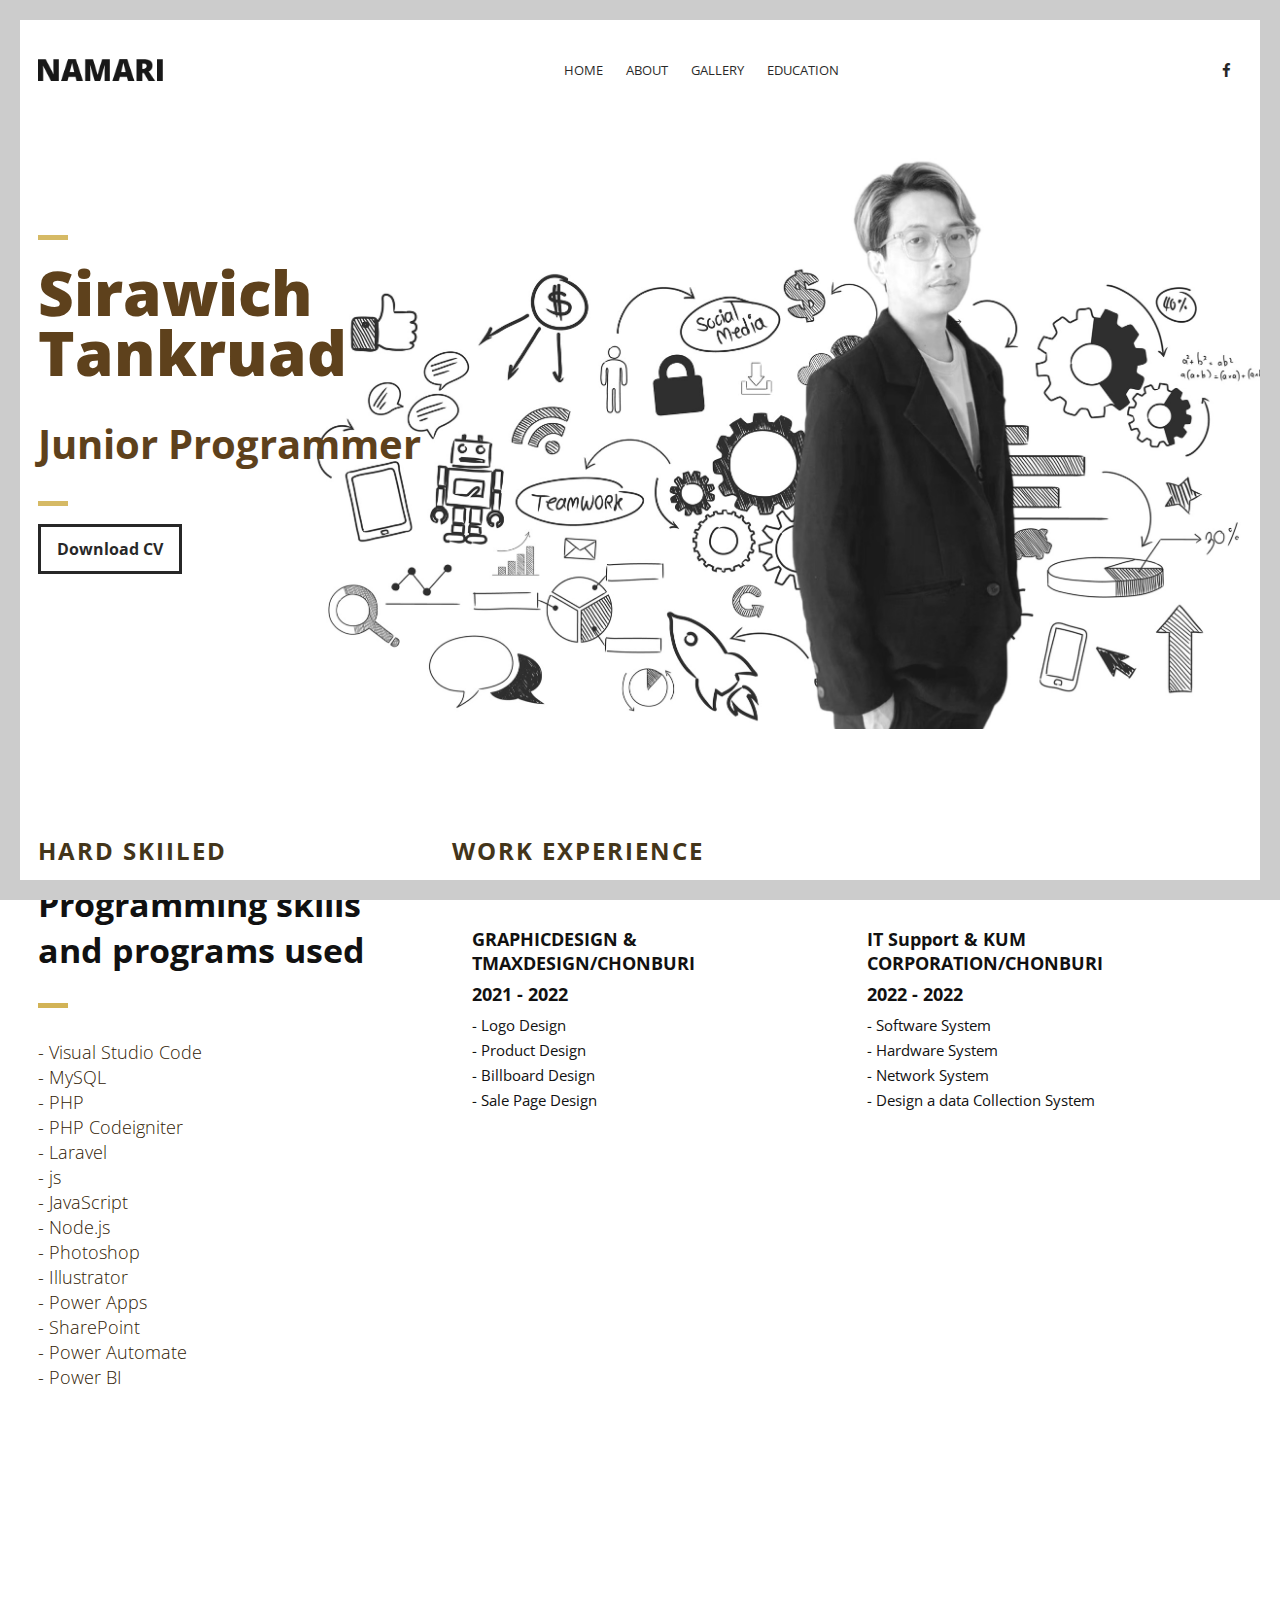
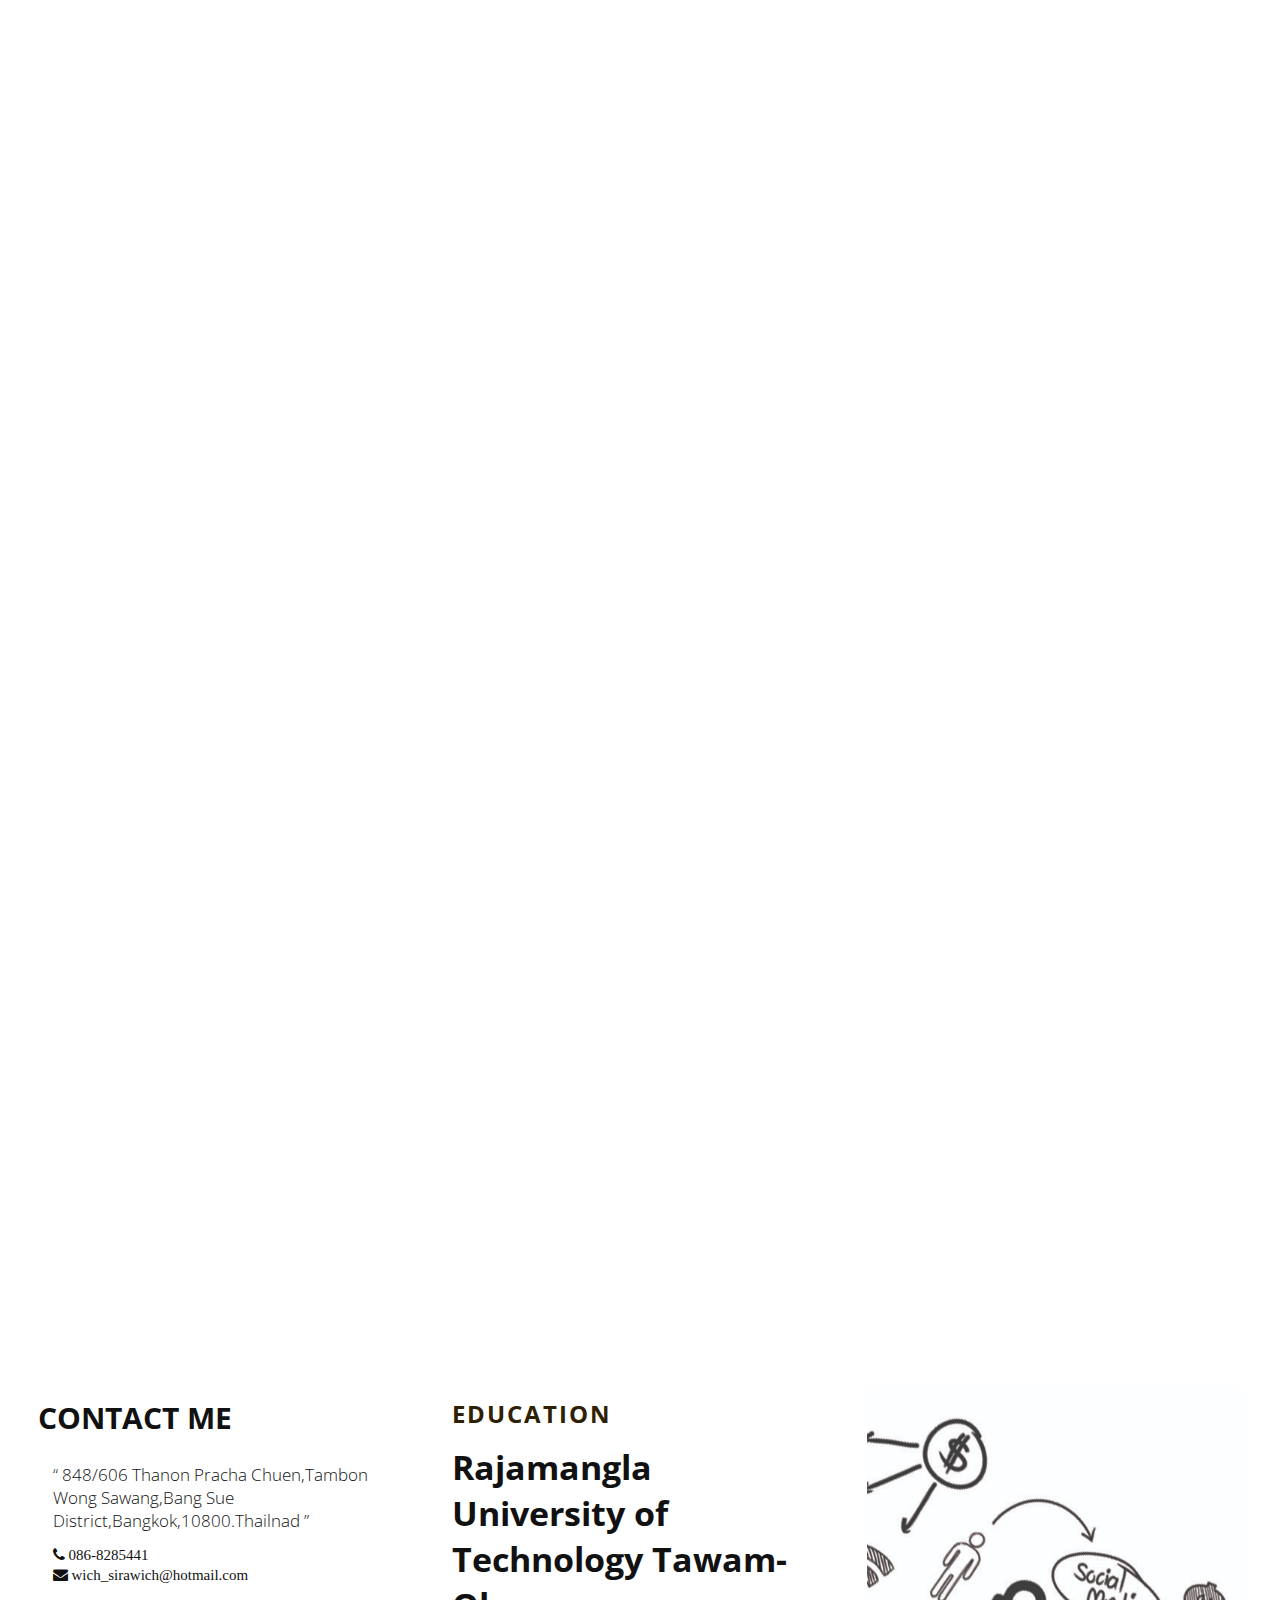
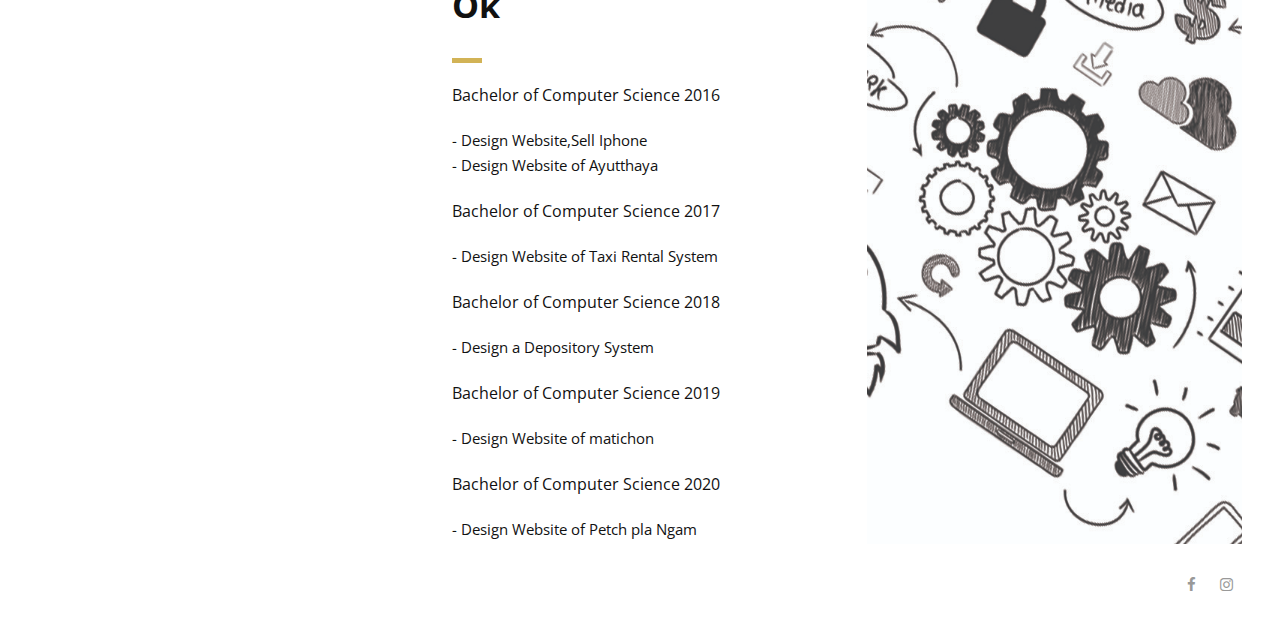
<file: index.html>
<!DOCTYPE html>
<html>

<head lang="en">
    <meta charset="UTF-8">

    <!--Page Title-->
    <title>Profile</title>

    <!--Meta Keywords and Description-->
    <meta name="keywords" content="">
    <meta name="description" content="">
    <meta name="viewport" content="width=device-width, initial-scale=1.0, user-scalable=no" />

    <!--Favicon-->
    <link rel="shortcut icon" href="images/favicon.ico" title="Favicon" />

    <!-- Main CSS Files -->
    <link rel="stylesheet" href="css/style.css">

    <!-- Namari Color CSS -->
    <link rel="stylesheet" href="css/namari-color.css">

    <!--Icon Fonts - Font Awesome Icons-->
    <link rel="stylesheet" href="css/font-awesome.min.css">

    <!-- Animate CSS-->
    <link href="css/animate.css" rel="stylesheet" type="text/css">

    <!--Google Webfonts-->
    <link href='https://fonts.googleapis.com/css?family=Open+Sans:400,300,600,700,800' rel='stylesheet' type='text/css'>
</head>

<body>

    <!-- Preloader -->
    <div id="preloader">
        <div id="status" class="la-ball-triangle-path">
            <div></div>
            <div></div>
            <div></div>
        </div>
    </div>
    <!--End of Preloader-->

    <div class="page-border" data-wow-duration="0.7s" data-wow-delay="0.2s">
        <div class="top-border wow fadeInDown animated" style="visibility: visible; animation-name: fadeInDown;"></div>
        <div class="right-border wow fadeInRight animated" style="visibility: visible; animation-name: fadeInRight;">
        </div>
        <div class="bottom-border wow fadeInUp animated" style="visibility: visible; animation-name: fadeInUp;"></div>
        <div class="left-border wow fadeInLeft animated" style="visibility: visible; animation-name: fadeInLeft;"></div>
    </div>

    <div id="wrapper">

        <header id="banner" class="scrollto clearfix" data-enllax-ratio=".5">
            <div id="header" class="nav-collapse">
                <div class="row clearfix">
                    <div class="col-1">

                        <!--Logo-->
                        <div id="logo">

                            <!--Logo that is shown on the banner-->
                            <img src="images/logo.png" id="banner-logo" alt="Landing Page" />
                            <!--End of Banner Logo-->

                            <!--The Logo that is shown on the sticky Navigation Bar-->
                            <img src="images/logo-2.png" id="navigation-logo" alt="Landing Page" />
                            <!--End of Navigation Logo-->

                        </div>
                        <!--End of Logo-->

                        <aside>

                            <!--Social Icons in Header-->
                            <ul class="social-icons">
                                <li>
                                    <a target="_blank" title="Facebook" href="https://www.facebook.com/wich.sirawich">
                                        <i class="fa fa-facebook fa-1x"></i><span>Facebook</span>
                                    </a>
                                </li>
                            </ul>
                            <!--End of Social Icons in Header-->

                        </aside>

                        <!--Main Navigation-->
                        <nav id="nav-main">
                            <ul>
                                <li>
                                    <a href="#banner">Home</a>
                                </li>
                                <li>
                                    <a href="#about">About</a>
                                </li>
                                <li>
                                    <a href="#gallery">Gallery</a>
                                </li>
                                <li>
                                    <a href="#services">EDUCATION</a>
                                </li>
                            </ul>
                        </nav>
                        <!--End of Main Navigation-->

                        <div id="nav-trigger"><span></span></div>
                        <nav id="nav-mobile"></nav>

                    </div>
                </div>
            </div><!--End of Header-->

            <!--Banner Content-->
            <div id="banner-content" class="row clearfix">

                <div class="col-38">

                    <div class="section-heading">
                        <h1>Sirawich Tankruad
                        </h1>
                        <h2 style="width: 500px; height: 72px;">Junior Programmer</h2>

                        <!-- <h2>Namari is a free landing page template you can use for your projects. It is free to use for your
                        personal and commercial projects, enjoy!</h2> -->
                    </div>

                    <!--Call to Action-->
                    <a href="/images/PDF/SirawichTankruad_CV.pdf" target="_blank" class="button">Download CV</a>
                    <!--End Call to Action-->

                </div>

            </div><!--End of Row-->
        </header>

        <!--Main Content Area-->
        <main id="content">

            <!--Introduction-->
            <section id="about" class="introduction scrollto">

                <div class="row clearfix">

                    <div class="col-3">
                        <div class="section-heading">
                            <h3>HARD SKIILED</h3>
                            <h2 class="section-title">Programming skills and programs used</h2>
                            <p class="section-subtitle">
                                - Visual Studio Code <br>
                                - MySQL <br>
                                - PHP <br>
                                - PHP Codeigniter <br>
                                - Laravel <br>
                                - js <br>
                                - JavaScript <br>
                                - Node.js <br>
                                - Photoshop <br>
                                - Illustrator <br>
                                - Power Apps <br>
                                - SharePoint <br>
                                - Power Automate <br>
                                - Power BI
                            </p>

                        </div>

                    </div>

                    <div class="col-2-3">
                        <div class="section-heading">
                            <h3>WORK EXPERIENCE</h3>
                        </div>
                        <!--Icon Block-->
                        <div class="col-2 icon-block icon-top wow fadeInUp" data-wow-delay="0.1s">
                            <!--Icon Block Description-->
                            <div class="icon-block-description">
                                <h4>GRAPHICDESIGN &amp; TMAXDESIGN/CHONBURI</h4>
                                <h4>2021 - 2022</h4>
                                <p>
                                    - Logo Design<br>
                                    - Product Design<br>
                                    - Billboard Design<br>
                                    - Sale Page Design<br>
                                </p>
                            </div>
                        </div>
                        <!--End of Icon Block-->

                        <!--Icon Block-->
                        <div class="col-2 icon-block icon-top wow fadeInUp" data-wow-delay="0.3s">
                            <!--Icon Block Description-->
                            <div class="icon-block-description">
                                <h4>IT Support &amp; KUM CORPORATION/CHONBURI </h4>
                                <h4>2022 - 2022</h4>
                                <p>
                                    - Software System<br>
                                    - Hardware System<br>
                                    - Network System<br>
                                    - Design a data Collection System
                                </p>
                            </div>
                        </div>
                        <!--End of Icon Block-->

                        <!--Icon Block-->
                        <div class="col-2 icon-block icon-top wow fadeInUp" data-wow-delay="0.5s">
                            <!--Icon Block Description-->
                            <div class="icon-block-description">
                                <h4>PROGRAMMER PHP &amp; OMC ONLINE MARKETING/NONTHABURI</h4>
                                <h4>2023 - 2023</h4>
                                <p>
                                    - Run According to Support Test<br>
                                    - Data Logging Function<br>
                                    - Make a Report Page,Show Data<br>
                                    - Insertion in SQL Database<br>
                                    - Updating the SQL Database<br>
                                </p>
                            </div>
                        </div>
                        <!--End of Icon Block-->

                        <!--Icon Block-->
                        <div class="col-2 icon-block icon-top wow fadeInUp" data-wow-delay="0.5s">
                            <!--Icon Block Description-->
                            <div class="icon-block-description">
                                <h4>JUNIOR PROGRAMMER Laravel &amp; VBEYOND DEVELOPMENT/BANKOK SATHORN </h4>
                                <h4>2023 - 2025</h4>
                                <p>
                                    - Update old Project Hr System<br>
                                    - Update old Project SlockProject<br>
                                    - New Project IT Help Desk,Power Apps<br>
                                    - New Project BD SmartWorkflows,PowerApps<br>
                                    - Insertion in SQL Database Server<br>
                                    - Updating the SQL Database
                                </p>
                            </div>
                        </div>
                        <!--End of Icon Block-->

                    </div>

                </div>


            </section>
            <!--End of Introduction-->


            <!--Gallery-->
            <aside id="gallery" class="row text-center scrollto clearfix" data-featherlight-gallery
                data-featherlight-filter="a">

                <a href="images/gallery-images/1.jpg" data-featherlight="image" class="col-3 wow fadeIn"
                    data-wow-delay="0.1s"><img src="images/gallery-images/1.jpg" alt="Landing Page" /></a>
                <a href="images/gallery-images/2.jpg" data-featherlight="image" class="col-3 wow fadeIn"
                    data-wow-delay="0.3s"><img src="images/gallery-images/2.jpg" alt="Landing Page" /></a>
                <a href="images/gallery-images/3.jpg" data-featherlight="image" class="col-3 wow fadeIn"
                    data-wow-delay="0.3s"><img src="images/gallery-images/3.jpg" alt="Landing Page" /></a>
                <a href="images/gallery-images/4.jpg" data-featherlight="image" class="col-3 wow fadeIn"
                    data-wow-delay="0.3s"><img src="images/gallery-images/4.jpg" alt="Landing Page" /></a>
                <a href="images/gallery-images/5.jpg" data-featherlight="image" class="col-3 wow fadeIn"
                    data-wow-delay="0.3s"><img src="images/gallery-images/5.jpg" alt="Landing Page" /></a>
                <a href="images/gallery-images/6.jpg" data-featherlight="image" class="col-3 wow fadeIn"
                    data-wow-delay="0.3s"><img src="images/gallery-images/6.jpg" alt="Landing Page" /></a>
                <a href="images/gallery-images/7.jpg" data-featherlight="image" class="col-3 wow fadeIn"
                    data-wow-delay="0.7s"><img src="images/gallery-images/7.jpg" alt="Landing Page" /></a>
                <a href="images/gallery-images/8.jpg" data-featherlight="image" class="col-3 wow fadeIn"
                    data-wow-delay="0.7s"><img src="images/gallery-images/8.jpg" alt="Landing Page" /></a>
                <a href="images/gallery-images/9.jpg" data-featherlight="image" class="col-3 wow fadeIn"
                    data-wow-delay="0.7s"><img src="images/gallery-images/9.jpg" alt="Landing Page" /></a>
                <a href="images/gallery-images/10.jpg" data-featherlight="image" class="col-3 wow fadeIn"
                    data-wow-delay="0.7s"><img src="images/gallery-images/10.jpg" alt="Landing Page" /></a>
                <a href="images/gallery-images/11.jpg" data-featherlight="image" class="col-3 wow fadeIn"
                    data-wow-delay="0.7s"><img src="images/gallery-images/11.jpg" alt="Landing Page" /></a>
                <a href="images/gallery-images/12.jpg" data-featherlight="image" class="col-3 wow fadeIn"
                    data-wow-delay="0.7s"><img src="images/gallery-images/12.jpg" alt="Landing Page" /></a>
                    <a href="images/gallery-images/13.jpg" data-featherlight="image" class="col-3 wow fadeIn"
                    data-wow-delay="0.7s"><img src="images/gallery-images/13.jpg" alt="Landing Page" /></a>
                    <a href="images/gallery-images/14.jpg" data-featherlight="image" class="col-3 wow fadeIn"
                    data-wow-delay="0.7s"><img src="images/gallery-images/14.jpg" alt="Landing Page" /></a>
                    <a href="images/gallery-images/15.jpg" data-featherlight="image" class="col-3 wow fadeIn"
                    data-wow-delay="0.7s"><img src="images/gallery-images/15.jpg" alt="Landing Page" /></a>    
            </aside>
            <!--End of Gallery-->


            <!--Content Section-->
            <div id="services" class="scrollto clearfix">

                <div class="row no-padding-bottom clearfix">
                    <!--Content Left Side-->
                    <div class="col-3">
                        <h3>CONTACT ME</h3>
                        <!--User Testimonial-->
                        <blockquote class="testimonial">
                            <q>
                                848/606 Thanon Pracha Chuen,Tambon Wong Sawang,Bang Sue District,Bangkok,10800.Thailnad
                            </q>
                            <footer>
                                <i class="fa fa-phone"> 086-8285441</i><br>
                                <i class="fa fa-envelope"> wich_sirawich@hotmail.com</i>
                            </footer>
                        </blockquote>
                        <!-- End of Testimonial-->

                    </div>
                    <!--End Content Left Side-->

                    <!--Content of the Right Side-->
                    <div class="col-3">
                        <div class="section-heading">
                            <h3>EDUCATION</h3>
                            <h2 class="section-title">Rajamangla University of Technology Tawam-Ok</h2>
                        </div>
                        <h5>Bachelor of Computer Science 2016</h5>
                        <p>
                            - Design Website,Sell Iphone<br>
                            - Design Website of Ayutthaya<br>
                        </p>
                        <h5>Bachelor of Computer Science 2017</h5>
                        <p>
                            - Design Website of Taxi Rental System<br>
                        </p>
                        <h5>Bachelor of Computer Science 2018</h5>
                        <p>
                            - Design a Depository System<br>
                        </p>
                        <h5>Bachelor of Computer Science 2019</h5>
                        <p>
                            - Design Website of matichon<br>
                        </p>
                        <h5>Bachelor of Computer Science 2020</h5>
                        <p>
                            - Design Website of Petch pla Ngam<br>
                        </p>
                    </div>
                    <!--End Content Right Side-->
                    <div class="col-3">
                        <img src="/images/dancer1.jpg" alt="Dancer" />
                    </div>
                </div>
            </div>
            <!--End of Content Section-->
        </main>
        <!--End Main Content Area-->


        <!--Footer-->
        <footer id="landing-footer" class="clearfix">
            <div class="row clearfix">

                <p id="copyright" class="col-2"><a href="#"></a>
                </p>
                <!--Social Icons in Footer-->
                <ul class="col-2 social-icons">
                    <li>
                        <a target="_blank" title="Facebook" href="https://www.facebook.com/username">
                            <i class="fa fa-facebook fa-1x"></i><span>Facebook</span>
                        </a>
                    </li>
                    <li>
                        <a target="_blank" title="Instagram" href="http://www.instagram.com/username">
                            <i class="fa fa-instagram fa-1x"></i><span>Instagram</span>
                        </a>
                    </li>
                </ul>
                <!--End of Social Icons in Footer-->
            </div>
        </footer>
        <!--End of Footer-->

    </div>

    <!-- Include JavaScript resources -->
    <script src="js/jquery.1.8.3.min.js"></script>
    <script src="js/wow.min.js"></script>
    <script src="js/featherlight.min.js"></script>
    <script src="js/featherlight.gallery.min.js"></script>
    <script src="js/jquery.enllax.min.js"></script>
    <script src="js/jquery.scrollUp.min.js"></script>
    <script src="js/jquery.easing.min.js"></script>
    <script src="js/jquery.stickyNavbar.min.js"></script>
    <script src="js/jquery.waypoints.min.js"></script>
    <script src="js/images-loaded.min.js"></script>
    <script src="js/lightbox.min.js"></script>
    <script src="js/site.js"></script>

</body>

</html>
</file>
<file: css/namari-color.css>
/* Namari Landing Page Dynamic Style Index

1. Website Default Styling
2. Navigation
3. Primary and Secondary Colors
4. Banner
5. Typography
6. Buttons
7. Footer


/*------------------------------------------------------------------------------------------*/
/* 1. Website Default Styling */
/*------------------------------------------------------------------------------------------*/


body {
    background:#fff;
}


/* Default Link Color */

a, .la-ball-triangle-path {
    color:#d2b356;
}

a:hover, #header.nav-solid nav a:hover {
    color:#d2b356;
}

/* Default Icon Color */

.icon i {
    color:#d2b356;
}

/* Border Color */

#banner .section-heading:before, .testimonial.classic footer:before {
    background: #d2b356;
}

.pricing-block-content:hover {
    border-color:#d2b356;
}


/*------------------------------------------------------------------------------------------*/
/* 2. Navigation */
/*------------------------------------------------------------------------------------------*/


/* Transparent Navigation Color on a Banner */

#header nav a, #header i {
    color:#111;
}


/* Navigation Colors when the Navigation is sticky and solid */ 

#header.nav-solid, #header.nav-solid a, #header.nav-solid i, #nav-mobile ul li a {
    color:#333;
}


/* Navigation Active State */

#header.nav-solid .active {
    color: #d2b356;
    border-color: #d2b356;
}    



/*------------------------------------------------------------------------------------------*/
/* 3. Primary and Secondary Colors */
/*------------------------------------------------------------------------------------------*/


/* Primary Background and Text Colors */

.primary-color, .featured .pricing {
    background-color:#d2b356;
}

.primary-color, .primary-color .section-title, .primary-color .section-subtitle, .featured .pricing, .featured .pricing p {
    color:#fff;    
}

.section-heading h2:after {
    background:#d2b356;
    content:"";
    display:block;
    width:30px;
    height:5px;
    margin-top:30px;
}

.text-center .section-heading h2:after {
    margin:30px auto 25px auto;
}

/* Primary Icon Colors */

.primary-color .icon i, .primary-color i {
    color:#fff;
}


/* Secondary Background and Text Colors */

.secondary-color {
    background-color:#f5f5f5;
}


/*------------------------------------------------------------------------------------------*/
/* 4. Banner */
/*------------------------------------------------------------------------------------------*/


/* Banner Background and Text Colors */

#banner {
    background: url("../images/banner-images/banner-image-1.jpg") no-repeat center top;
    background-size:cover;
}


/*------------------------------------------------------------------------------------------*/
/* 5. Typography */
/*------------------------------------------------------------------------------------------*/


body {
    font-family: 'Open Sans', sans-serif, Arial, Helvetica;
    font-size:15px;
    font-weight:normal;
    color:#111;
}

/* Logo, if you are using Fonts as Logo and not image

#logo h1 {
    font-family:;
    font-size:; 
    font-weight:;
    color:;
}

#logo h2 {
    font-family:;
    font-size:; 
    font-weight:;
    color:;
}

*/


/* Banner Typography */

#banner h1 {
    font-family: 'Open Sans', sans-serif, Arial, Helvetica;
    font-size:62px;
    line-height:60px;
    font-weight:800;
    color:#4e2e05;
}

#banner h2 {
    font-family: 'Open Sans', sans-serif, Arial, Helvetica;
    font-size:40px;
    font-weight:700;
    color:#4e2e05;
}


/* Section Title and Subtitle */

.section-title {
    font-family: 'Open Sans', sans-serif, Arial, Helvetica;
    font-size: 34px; 
    font-weight:700;
    color:#111;
}

.section-subtitle {
    font-family: 'Open Sans', sans-serif, Arial, Helvetica;
    font-size: 18px;
    font-weight:300;
    color:#302003;
}

/* Testimonial */

.testimonial q {
    font-family: 'Open Sans', sans-serif, Arial, Helvetica;
    font-size: 17px; 
    font-weight:300;
}

.testimonial.classic q, .testimonial.classic footer {
    color:#111;
}


/* Standard Headings h1-h6 */

h1 {
    font-family: 'Open Sans', sans-serif, Arial, Helvetica;
    font-size: 40px; 
    font-weight:300;
    color:#111;
}

h2 {
    font-family: 'Open Sans', sans-serif, Arial, Helvetica;
    font-size: 34px; 
    font-weight:300;
    color:#111;
}

h3 {
    font-family: 'Open Sans', sans-serif, Arial, Helvetica;
    font-size: 30px; 
    font-weight:700;
    color:#111;
}

h4 {
    font-family: 'Open Sans', sans-serif, Arial, Helvetica;
    font-size: 18px; 
    font-weight:400;
    color:#111;
}

h5 {
    font-family: 'Open Sans', sans-serif, Arial, Helvetica;
    font-size: 16px; 
    font-weight:400;
    color:#111;
}

h6 {
    font-family: 'Open Sans', sans-serif, Arial, Helvetica;
    font-size: 14px; 
    font-weight:400;
    color:#111;
}


/*------------------------------------------------------------------------------------------*/
/* 6. Buttons */
/*------------------------------------------------------------------------------------------*/

/* ----------Default Buttons---------- */


/* Button Text */

.button, input[type="submit"]  {
    font-family: 'Open Sans', sans-serif, Arial, Helvetica;
    font-size:14px;
    font-weight:bold;
    color:#111;
}


/* Button Color */

.button, input[type="submit"] {
    border-color:#111;
}


/* Button Hover Color */

.button:hover,  input[type="submit"]:hover {
    border-color:#d2b356;
    color:#d2b356;
}


/* ----------Banner Buttons---------- */


/* Button Text */

#banner .button {
    font-family: 'Open Sans', sans-serif, Arial, Helvetica;
    font-size:16px;
    color:#111;
}


/* Button Color */

#banner .button {
    border-color:#111;
}


/* Button Hover Color */

#banner .button:hover {
    color:#d2b356;
    border-color:#d2b356;
}


/*------------------------------------------------------------------------------------------*/
/* 7. Footer */
/*------------------------------------------------------------------------------------------*/

#landing-footer, #landing-footer p, #landing-footer a {
    font-family: 'Open Sans', sans-serif, Arial, Helvetica;
    font-size:12px;
    font-weight:normal;
    color:#999;
}

/* Footer Icon Color */

#landing-footer i {
    color:#999;
}
</file>
<file: css/style.css>
/* Namari Landing Page v.1.1.0 Style Index - a free landing page by shapingrain.com

1. Default and Reset styles
- 1.1 Input Elements
2. Global elements
- 2.1 Header
- 2.2 Logo
- 2.3 Buttons
- 2.4 Navigation
- 2.5 Social Elements
- 2.6 Images
3. Fonts and Headings
4. Banner
- 4.1 SignUp Form
5. Content Elements
- 5.1 Icons
- 5.2 Parallax Elements
- 5.3 Divider
6. Landing Page Sections
- 6.1 Features
- 6.2 Testimonials
- 6.3 Gallery
- 6.4 Video
- 6.5 Clients
- 6.6 Pricing Table
7. Footer


/*------------------------------------------------------------------------------------------*/
/* 1. Defaults & Reset of specific styles across browsers */
/*------------------------------------------------------------------------------------------*/

*, *:before, *:after {
    -webkit-box-sizing: border-box;
    -moz-box-sizing: border-box;
    box-sizing: border-box;
}

body, div, dl, dt, dd, ul, ol, li, h1, h2, h3, h4, h5, h6, pre, form, blockquote, th, td {
    margin: 0;
    padding: 0;
    direction: ltr;
}

body {
    margin: 0;
    padding: 0;
    -webkit-font-smoothing: antialiased;
    overflow-x: hidden;
}

p {
    line-height: 25px;
}

.row img {
    height: auto;
    max-width: 100%;
}

a {
    text-decoration: none;
    line-height: inherit;
    -webkit-transition: opacity 0.3s ease-out;
    -moz-transition: opacity 0.3s ease-out;
    -o-transition: opacity 0.3s ease-out;
    transition: opacity 0.3s ease-out;
}

iframe {
    border: 0 !important;
}

.parallax-window {
    min-height: 400px;
    background: transparent;
}

figure {
    margin: 0;
}

/* Page Border */

.page-border {
    position: fixed;
    z-index: 999999;
    pointer-events: none;
}

.page-border .bottom-border, .page-border .left-border, .page-border .right-border, .page-border .top-border {
    background: #f3f3ef;
    position: fixed;
    z-index: 9999;
}

.page-border > .top-border, .page-border > .right-border, .page-border > .bottom-border, .page-border > .left-border {
    padding: 11px;
    background: #ccc;
}

.page-border .bottom-border, .page-border .top-border {
    width: 100%;
    padding: 10px;
    left: 0;
}

.page-border .left-border, .page-border .right-border {
    padding: 10px;
    height: 100%;
    top: 0;
}

.page-border .top-border {
    top: 0;
}

.page-border .right-border {
    right: 0;
}

.page-border .bottom-border {
    bottom: 0;
}

.page-border .left-border {
    left: 0;
}

#wrapper {
    margin:0 15px;
    padding: 15px 0;
    position: relative;
}


/* --------- 1.1 Input Elements ---------- */

input, textarea {
    border: 1px solid #e1e1e1;
    padding: 10px;
    -webkit-transition: all .3s linear;
    -moz-transition: all .3s linear;
    transition: all .3s linear;
    border-radius: 3px;
}

input {
    height: 40px;
    margin: 3px 0;
    outline: none;
    line-height: normal;
    font-size: 14px;
}

input[type="submit"] {
    cursor: pointer;
    border-style: solid;
    border-width: 2px;
    padding-top: 0;
    padding-bottom: 0;
}

select {
    border: 1px solid #e1e1e1;
    height: 40px;
    padding: 5px;
}

input:focus, textarea:focus {
    box-shadow: inset 0 1px 3px rgba(0, 0, 0, 0.1);
}

*:focus {
    outline: none;
}

/*------------------------------------------------------------------------------------------*/
/* 2. Layout Elements */
/*------------------------------------------------------------------------------------------*/

section {
    clear: both;
    overflow: hidden;
}

/* Rows and Columns */

.row {
    max-width: 1245px;
    margin: 0 auto;
    padding: 75px 0;
    position: relative;
}

.no-padding-bottom .row, .no-padding-bottom div, .no-padding-bottom.row {
    padding-bottom: 0;
}

.no-padding-top.row, .no-padding-top div {
    padding-top: 0;
}

.big-padding-top {
    padding-top: 75px !important;
}

.big-padding-bottom {
    padding-bottom: 85px !important;
}

/* Targets all elements */

[class*='col-'] {
    float: left;
    padding: 20px;
}

#clients .col-2-3 [class*='col-'] {
    padding: 0;
}

/* Clearfix */

.clearfix:after {
    content: "";
    display: table;
    clear: both;
}

/* Main Widths */

.col-1 {
    width: 100%;
}

.col-2 {
    width: 50%;
}

.col-3 {
    width: 33.33%;
}

.col-4 {
    width: 25%;
}

.col-5 {
    width: 20%;
}

.col-6 {
    width: 16.6666666667%;
}

.col-7 {
    width: 14.2857142857%;
}

.col-8 {
    width: 12.5%;
}

.col-9 {
    width: 11.1111111111%;
}

.col-10 {
    width: 10%;
}

.col-11 {
    width: 9.09090909091%;
}

.col-12 {
    width: 8.33%;
}

.col-2-3 {
    width: 66.66%;
}

.col-3-4 {
    width: 75%;
}

.col-9-10 {
    width: 90%;
}

/* Golden Ratio */
.col-61 {
    width: 61.8%;
}

.col-38 {
    width: 38.2%;
}

/* --------- 2.1 Header --------- */

#header {
    height: 71px !important;
    overflow: visible;
    z-index: 9999;
    width: 100%;
    position: absolute !important;
}

#header .row {
    padding: 0;
}

#header aside {
    text-align: right;
}

#header ul {
    text-align: center;
}

#header li {
    display: inline-block;
    list-style: none;
    margin: 0;
}

/* --------- 2.2 Logo ---------- */

#logo {
    float: left;
    height: 71px;
    line-height: 66px;
    margin-right: 15px;
}

#logo h1, #logo h2 {
    display: inline-block;
}

#banner #logo h1 {
    font-size: 28px;
    margin-right: 10px;
    font-weight: 900;
    padding: 0;
}

#logo h2 {
    font-size: 18px;
    padding: 0;
}

#logo img {
    max-height: 22px;
    vertical-align: middle;
    margin-right: 15px;
}

#navigation-logo {
    display: none;
}

.nav-solid #logo #banner-logo {
    display: none;
}

.nav-solid #logo #navigation-logo {
    display: inline-block;
}

/* --------- 2.3 Buttons ---------- */

.call-to-action {
    padding: 35px 0 35px 0;
}

/*Style*/

.button {
    font-size: 16px;
    margin: 35px 0;
    padding: 11px 16px;
    -webkit-transition: all .3s linear;
    -moz-transition: all .3s linear;
    transition: all .3s linear;
    display: inline-block;
    border-width: 3px;
    border-style: solid;
}

/* Play Button */

#video-section {
    position:relative;
}

.play-video {
    height:110px;
    position:absolute;
    top:50%;
    margin-top:-110px;
    width:100%;
}

.play-icon {
    display: inline-block;
    font-size: 0px;
    cursor: pointer;
    margin: 45px auto;
    width: 110px;
    height: 110px;
    border-radius: 50%;
    text-align: center;
    position: relative;
    z-index: 1;
}

.play-icon:after {
    pointer-events: none;
    position: absolute;
    width: 100%;
    height: 100%;
    border-radius: 50%;
    content: '';
    -webkit-box-sizing: content-box;
    -moz-box-sizing: content-box;
    box-sizing: content-box;
}

.play-icon:before {
    font-family: 'fontawesome';
    content: '\f144';
    speak: none;
    font-size: 74px;
    line-height: 110px;
    font-style: normal;
    font-weight: normal;
    font-variant: normal;
    text-transform: none;
    display: block;
    -webkit-font-smoothing: antialiased;
    color:#fff;
}

.play-video .play-icon {
    background: rgba(255, 255, 255, 0.5);
    -webkit-transition: -webkit-transform ease-out 0.3s, background 0.4s;
    -moz-transition: -moz-transform ease-out 0.3s, background 0.4s;
    transition: transform ease-out 0.3s, background 0.4s;
}

.play-video .play-icon:after {
    top: 0;
    left: 0;
    padding: 0;
    z-index: -1;
    box-shadow: 0 0 0 2px rgba(255, 255, 255, 0.1);
    opacity: 0;
    -webkit-transform: scale(0.9);
    -moz-transform: scale(0.9);
    -ms-transform: scale(0.9);
    transform: scale(0.9);
}

.play-video .play-icon:hover {
    background: rgba(255, 255, 255, 0.05);
    -webkit-transform: scale(0.93);
    -moz-transform: scale(0.93);
    -ms-transform: scale(0.93);
    transform: scale(0.93);
    color: #fff;
}


/* --------- 2.4 Navigation ---------- */

#header {
    font-size: 13px;
}

#header aside {
    float: right;
}

#header nav ul {
    text-transform: uppercase;

}

#header nav a {
    height: 71px;
    line-height: 71px;
    display: block;
    padding: 0 10px;
}

#header nav a:hover {
    opacity: 0.6;
}

/*Navigation Solid*/

#header.nav-solid [class*='col-'] {
    padding: 0 20px;
}

#header.nav-solid {
    background: #fff;
    box-shadow: 2px 0px 3px rgba(0, 0, 0, 0.2);
    position: fixed !important;
    left:0;
}

#header.nav-solid nav a {
    border-bottom: 3px solid;
    border-color: #fff;
    -webkit-transition: all 0.3s ease-out;
    -moz-transition: all 0.3s ease-out;
    -o-transition: all 0.3s ease-out;
    transition: all 0.3s ease-out;
}

#header.nav-solid nav a:hover {
    opacity: 1;
}

/* Social Elements when Solid*/

#header.nav-solid .social-icons a {
    -webkit-transition: all 0.3s ease-out;
    -moz-transition: all 0.3s ease-out;
    -o-transition: all 0.3s ease-out;
    transition: all 0.3s ease-out;
    opacity: 0.5;
}

#header.nav-solid .social-icons a:hover {
    opacity: 1;
    color: #e4473c;
}

/* Responsive Nav Styling */

#nav-trigger {
    display: none;
    text-align: right;
}

#nav-trigger span {
    display: inline-block;
    width: 38px;
    height: 71px;
    color: #111;
    cursor: pointer;
    text-transform: uppercase;
    font-size: 22px;
    text-align: center;
    border-top-right-radius: 5px;
    border-top-left-radius: 5px;
    -webkit-transition: all 0.3s ease-out;
    -moz-transition: all 0.3s ease-out;
    -o-transition: all 0.3s ease-out;
    transition: all 0.3s ease-out;
}

#nav-trigger span:after {
    font-family: "fontAwesome";
    display: inline-block;
    width: 38px;
    height: 71px;
    line-height: 75px;
    text-align: center;
    content: "\f0c9";
    border-top-right-radius: 5px;
    border-top-left-radius: 5px;
}

#nav-trigger span.open:after {
    content: "\f00d";
}

#nav-trigger span:hover, .nav-solid #nav-trigger span.open:hover, .nav-solid #nav-trigger span:hover {
    opacity: 0.6;
}

#nav-trigger span.open, #nav-trigger span.open:hover {
    color: #111;
}

.nav-solid #nav-trigger span.open:hover {
    color: #999;
}

.nav-solid #nav-trigger span {
    color: #999;
    opacity: 1;
}

nav#nav-mobile {
    position: relative;
    display: none;
}

nav#nav-mobile ul {
    display: none;
    list-style-type: none;
    position: absolute;
    left: 0;
    right: 0;
    margin-left: -20px;
    margin-right: -20px;
    padding-top: 10px;
    padding-bottom: 10px;
    text-align: center;
    background-color: #fff;
    box-shadow: 0 5px 3px rgba(0, 0, 0, 0.2);
}

nav#nav-mobile ul:after {
    display: none;
}

nav#nav-mobile li {
    margin: 0 20px;
    float: none;
    text-align: left;
    border-bottom: 1px solid #e1e1e1;
}

nav#nav-mobile li:last-child {
    border-bottom: none;
}

.nav-solid nav#nav-mobile li {
    border-top: 1px solid #e1e1e1;
    border-bottom: none;
}

nav#nav-mobile a {
    display: block;
    padding: 12px 0;
    color: #333;
    width: 100%;
    height: auto;
    line-height: normal;
    display: block;
    border-bottom: none !important;
    -webkit-transition: all 0.3s ease-out;
    -moz-transition: all 0.3s ease-out;
    -o-transition: all 0.3s ease-out;
    transition: all 0.3s ease-out;
}

nav#nav-mobile a:hover {
    background: #fafafa;
    opacity: 1;
}

/* --------- 2.5 Social Elements ---------- */

#header .col-4 {
    text-align: right;
}

.social-icons {
    display: inline-block;
    list-style: none;
}

.social-icons a {
    display: inline-block;
    width: 32px;
    text-align: center;
}

.social-icons a:hover {
    opacity: 0.7;
}

.social-icons span {
    display: none;
}

#header .social-icons {
    margin-top: 27px;
}

/* --------- 2.6 Images ---------- */

/*Alignment*/

img {
    vertical-align: top;
}

.image-center {
    display: block;
    margin: 0 auto;
}

a img {
    border: none;
    -webkit-transition: all 0.3s ease-out;
    -moz-transition: all 0.3s ease-out;
    -o-transition: all 0.3s ease-out;
    transition: all 0.3s ease-out;
    -webkit-backface-visibility: hidden;
}

a img:hover {
    opacity: 0.7;
}

/*------------------------------------------------------------------------------------------*/
/* 3. Fonts */
/*------------------------------------------------------------------------------------------*/

h1 {
    padding: 20px 0;
}

h2 {
    padding: 14px 0;
}

h3 {
    padding: 10px 0;
}

h4 {
    padding: 7px 0;
}

h5 {
    padding: 7px 0;
}

h6 {
    padding: 7px 0;
}

/* Text Alignment */

.text-left {
    text-align: left;
}

.text-center {
    text-align: center;
}

.text-right {
    text-align: right;
}

/* Section Headings */

.section-heading {
    padding: 0 0 15px 0;
}

.section-subtitle {
    font-size: 18px;
    padding-top: 0;
}

.section-heading h3 {
    font-size: 24px;
    font-weight: bold;
    color: #302003;
    letter-spacing: 2px;
    padding-bottom: 0;
}

/*------------------------------------------------------------------------------------------*/
/* 4. Banner */
/*------------------------------------------------------------------------------------------*/

#banner {
    background-size: cover;
}

#banner-content.row {
    padding-top: 170px;
    padding-bottom: 100px;
}

#banner h1 {
    padding-top: 5%;
}

#banner .section-heading:before {
    content: "";
    display: block;
    width: 30px;
    height: 5px;
    margin-top: 30px;
}



/*------------------------------------------------------------------------------------------*/
/* 5. Content Elements */
/*------------------------------------------------------------------------------------------*/

/* --------- 5.1 Icons ---------- */

/*Font Icon sizes*/

.fa-1x {
    font-size: 15px !important;
}

/*Icon Block*/

.icon-block {
    position: relative;
}

.icon-block h4 {
    font-weight: bold;
    padding-top: 0;
}

.icon-block .icon {
    position: absolute;
}

.icon-block p {
    margin-top: 0;
}

/* Icon Left*/

.icon-left .icon {
    left: 15;
}

.icon-left .icon-block-description {
    padding-left: 53px;
}

/* Icon Right */

.icon-right .icon {
    right: 15;
}

.icon-right .icon-block-description {
    padding-right: 53px;
}

/* Icon Above */

.icon-top {
    display: block;
}

.icon-top .icon {
    position: relative;
    display: block;
}

.icon-top .icon-block-description {
    padding-top: 25px;
}

/* --------- 5.2 Parallax Elements ---------- */

.banner-parallax-1, .banner-parallax-2, .banner-parallax-3 {
    min-height: 350px;
}

/* --------- 5.3 Divider ---------- */

.divider {
    position: relative;
    width: 40%;
    height: 20px;
    line-height: 20px;
    margin: 10px auto 5px auto;
    clear: both;
    text-align: center;
}

.divider-inner {
    position: absolute;
    height: 1px;
    width: 100%;
    top: 50%;
    margin-top: -1px;
    border-top: 1px solid;
    border-color: #e1e1e1;
}

.divider i {
    background: #fff;
    position: relative;
    top: -11px;
    padding: 0 5px 0 5px;
    color: #e1e1e1;
}

/*------------------------------------------------------------------------------------------*/
/* 6. Landing Page Sections */
/*------------------------------------------------------------------------------------------*/

/* --------- 6.1 Introduction ---------- */

.introduction img.featured {
    padding: 55px 0 0 0;
}

/* --------- 6.2 Features ---------- */

.features.row {
    padding-left: 5%;
    padding-right: 5%;
}

.features div:nth-child(4) {
    clear: both;
}

/* --------- 6.3 Testimonials ---------- */

.testimonial {
    padding: 15px;
}

blockquote {
    position: relative;
}

.testimonial img {
    max-height: 120px;
    border-radius: 250em;
}

.testimonial footer {
    padding-top: 12px;
}

/* Style Classic - Avatar above Testimonial */

.testimonial.classic img {
    display: inline-block;
    margin-bottom: 25px;
}

.testimonial.classic q {
    display: block;
}

.testimonial.classic footer:before {
    display: block;
    content: "";
    width: 30px;
    height: 4px;
    margin: 10px auto 15px auto;
}

/* Style Big */

.testimonial.bigtest {
    padding-top: 0;
}

.testimonial.bigtest q {
    font-size: 22px;
}

/* --------- 6.4 Gallery ---------- */

#gallery img {
    max-height: 300px;
}

#gallery [class*='col-'] {
    padding: 0;
}

#gallery a {
    display: inline-block;
    position: relative;
    overflow: hidden;
}

#gallery a:hover img {
    opacity: 0.15;
    -moz-backface-visibility: hidden;
}

#gallery a:before {
    font-size: 2.2em;
    font-style: normal;
    font-weight: normal;
    text-align: center;
    content: "+";
    width: 70px;
    height: 70px;
    border-radius: 100em;
    display: block;
    position: absolute;
    top: 55%;
    left: 50%;
    line-height: 72px;
    margin: -35px 0 0 -35px;
    opacity: 0;
    -webkit-transition: all .2s linear;
    -moz-transition: all .2s linear;
    transition: all .2s linear;
    vertical-align: middle;
}

#gallery a:hover:before {
    opacity: 1;
    top: 50%;
    left: 50%;
}

/**
 * Featherlight – ultra slim jQuery lightbox
 * Version 1.3.3 - http://noelboss.github.io/featherlight/
 *
 * Copyright 2015, Noël Raoul Bossart (http://www.noelboss.com)
 * MIT Licensed.
**/
@media all {
    .featherlight {
        display: none;

        /* dimensions: spanning the background from edge to edge */
        position: fixed;
        top: 0;
        right: 0;
        bottom: 0;
        left: 0;
        z-index: 2147483647; /* z-index needs to be >= elements on the site. */

        /* position: centering content */
        text-align: center;

        /* insures that the ::before pseudo element doesn't force wrap with fixed width content; */
        white-space: nowrap;

        /* styling */
        cursor: pointer;
        background: #333;
        /* IE8 "hack" for nested featherlights */
        background: rgba(0, 0, 0, 0);
    }

    /* support for nested featherlights. Does not work in IE8 (use JS to fix) */
    .featherlight:last-of-type {
        background: rgba(0, 0, 0, 0.8);
    }

    .featherlight:before {
        /* position: trick to center content vertically */
        content: '';
        display: inline-block;
        height: 100%;
        vertical-align: middle;
        margin-right: -0.25em;
    }

    .featherlight .featherlight-content {

        /* position: centering vertical and horizontal */
        text-align: left;
        vertical-align: middle;
        display: inline-block;

        /* dimensions: cut off images */
        overflow: auto;
        padding: 25px 0;
        border-bottom: 25px solid transparent;

        /* dimensions: handling small or empty content */
        min-width: 30%;

        /* dimensions: handling large content */
        margin-left: 5%;
        margin-right: 5%;
        max-height: 95%;

        /* styling */
        cursor: auto;

        /* reset white-space wrapping */
        white-space: normal;
    }

    /* contains the content */
    .featherlight .featherlight-inner {
        /* make sure its visible */
        display: block;
    }

    .featherlight .featherlight-close-icon {
        /* position: centering vertical and horizontal */
        position: absolute;
        z-index: 9999;
        top: 25px;
        right: 25px;

        /* dimensions: 25px x 25px */
        line-height: 25px;
        width: 25px;

        /* styling */
        cursor: pointer;
        text-align: center;
        color: #fff;
        font-family: "fontawesome";
        font-size: 22px;
        opacity: 0.5;
        -webkit-transition: all 0.3s ease-out;
        -moz-transition: all 0.3s ease-out;
        -o-transition: all 0.3s ease-out;
        transition: all 0.3s ease-out;
    }

    .featherlight .featherlight-close-icon:hover {
        opacity: 1;
    }

    .featherlight .featherlight-image {
        /* styling */
        max-height: 100%;
        max-width:100%;
    }

    .featherlight-iframe .featherlight-content {
        /* removed the border for image croping since iframe is edge to edge */
        border-bottom: 0;
        padding: 0;
    }

    .featherlight iframe {
        /* styling */
        border: none;
    }
}

/* handling phones and small screens */
@media only screen and (max-width: 1024px) {
    .featherlight .featherlight-content {
        /* dimensions: maximize lightbox with for small screens */
        margin-left: 10px;
        margin-right: 10px;
        max-height: 98%;

        padding: 10px 10px 0;
        border-bottom: 10px solid transparent;
    }

}

/* Gallery Styling */
@media all {
    .featherlight-next,
    .featherlight-previous {
        font-family: "fontawesome";
        font-size: 22px;
        display: block;
        position: absolute;
        top: 25px;
        right: 0;
        bottom: 0;
        left: 80%;
        cursor: pointer;
        /* preventing text selection */
        -webkit-touch-callout: none;
        -webkit-user-select: none;
        -khtml-user-select: none;
        -moz-user-select: none;
        -ms-user-select: none;
        user-select: none;
        /* IE9 hack, otherwise navigation doesn't appear */
        background: rgba(0, 0, 0, 0);
        -webkit-transition: all 0.3s ease-out;
        -moz-transition: all 0.3s ease-out;
        -o-transition: all 0.3s ease-out;
        transition: all 0.3s ease-out;
    }

    .featherlight-previous {
        left: 0;
        right: 80%;
    }

    .featherlight-next span,
    .featherlight-previous span {
        display: inline-block;
        opacity: 0.3;
        position: absolute;
        top: 50%;
        width: 100%;
        font-size: 80px;
        line-height: 80px;

        /* center vertically */
        margin-top: -40px;
        color: #fff;
        font-style: normal;
        font-weight: normal;
        -webkit-transition: all 0.3s ease-out;
        -moz-transition: all 0.3s ease-out;
        -o-transition: all 0.3s ease-out;
        transition: all 0.3s ease-out;
    }

    .featherlight-next span {
        text-align: right;
        left: auto;
        right: 7%;
    }

    .featherlight-previous span {
        text-align: left;
        left: 7%;
    }

    .featherlight-next:hover span,
    .featherlight-previous:hover span {
        display: inline-block;
        opacity: 1;
    }

    /* Hide navigation while loading */
    .featherlight-loading .featherlight-previous, .featherlight-loading .featherlight-next {
        display: none;
    }
}

/* Always display arrows on touch devices */
@media only screen and (max-device-width: 1024px) {
    .featherlight-next:hover,
    .featherlight-previous:hover {
        background: none;
    }

    .featherlight-next span,
    .featherlight-previous span {
        display: block;
    }
}

/* handling phones and small screens */
@media only screen and (max-width: 1024px) {
    .featherlight-next,
    .featherlight-previous {
        top: 10px;
        right: 10px;
        left: 85%;
    }

    .featherlight-previous {
        left: 10px;
        right: 85%;
    }

    .featherlight-next span,
    .featherlight-previous span {
        margin-top: -30px;
        font-size: 40px;
    }
}

/* --------- 6.5 Video ---------- */

#video-box {
    color:#fff;
    position:relative;
    overflow:hidden;
    text-align:center;
}

.video_container, .easyContainer {
    position: relative;
    padding-bottom: 56.25%; /* 16/9 ratio */
    margin: 0;
    padding-top: 0; /* IE6 workaround*/
    height: 0;
    overflow: hidden;
}

.video_container iframe, .video_container object, .video_container embed {
    position: absolute;
    top: 0;
    left: 0;
    width: 100% !important;
    height: 100% !important;
}

.slvj-lightbox iframe, .slvj-lightbox object, .slvj-lightbox embed {
    width: 100% !important;
    height: 529px !important;
}

.videojs-background-wrap {
    overflow: hidden;
    position: absolute;
    height: 100%;
    width: 100%;
    top: 0;
    left: 0;
    z-index: -998;
}

#slvj-window {
    width: 100%;
    min-height: 100%;
    z-index: 9999999999;
    background: rgba(0, 0, 0, 0.8);
    position: fixed;
    top: 0;
    left: 0;
}

#slvj-window,
#slvj-window * {
    -webkit-box-sizing: border-box;
    -moz-box-sizing: border-box;
    box-sizing: border-box;
}

#slvj-background-close {
    width: 100%;
    min-height: 100%;
    z-index: 31;
    position: fixed;
    top: 0;
    left: 0;
}

#slvj-back-lightbox {
    max-width: 940px;
    max-height: 529px;
    z-index: 32;
    text-align: center;
    margin: 0 auto;
}

.slvj-lightbox {
    width: 100%;
    height: 100%;
    margin: 0;
    z-index: 53;
}

#slvj-close-icon:before {
    font-family: "fontawesome";
    color: #fff;
    content: '\f00d';
    font-size: 22px;
    opacity: 0.5;
    -webkit-transition: all 0.3s ease-out;
    -moz-transition: all 0.3s ease-out;
    -o-transition: all 0.3s ease-out;
    transition: all 0.3s ease-out;
    z-index: 99999;
    height: 22px;
    width: 22px;
    position: absolute;
    top: 15px;
    right: 15px;
    cursor: pointer;
}

#slvj-close-icon:before:hover {
    opacity: 1;
    cursor: pointer;
}

/* --------- 6.6 Clients ---------- */

#clients a {
    display: block;
    text-align: center;
    position: relative;
    text-transform: uppercase;
    font-weight: bold;
    color: #fff;
}

#clients img {
    display: inline-block;
    padding: 15px 25px;
}

/* .client-overlay {
    background: rgba(0, 0, 0, 0.8);
    position: absolute;
    top;
    0;
    right: 0;
    bottom: 0;
    left: 0;
    width: 100%;
    height: 100%;
    opacity: 0;
    -webkit-transition: all 0.3s ease-out;
    -moz-transition: all 0.3s ease-out;
    -o-transition: all 0.3s ease-out;
    transition: all 0.3s ease-out;
} */

#clients a:hover .client-overlay {
    opacity: 1;
}

.client-overlay span {
    position: absolute;
    top: 48%;
    left: 0;
    width: 100%;
    text-align: center;
    display: inline-block;
}

/* --------- 6.7 Pricing Table ---------- */

.pricing-block-content {
    background: #fff;
    padding: 25px 0 25px 0;
    box-shadow: 0px 1px 2px rgba(0, 0, 0, 0.07);
    transition: all 0.2s ease-in-out 0s;
    position: relative;
    border: 10px solid #fff;
}


.pricing-block ul {
    list-style: none;
    margin: 25px 0 25px 0;
}

.pricing-block li {
    padding: 14px 0;
    border-bottom: 1px dotted #e1e1e1;
}

.pricing-block li:last-of-type {
    border:none;
}

.pricing-block h3 {
    font-size:17px;
    text-transform:uppercase;
    padding-bottom:0;
}

.pricing-sub {
    font-style: italic;
    color:#ccc;
    margin:0 0 25px 0;
}

/*Price*/

.pricing {
    background: #f5f5f5;
    padding: 25px;
    position: relative;
}

.price {
    display: inline-block;
    font-size: 62px;
    font-weight: 700;
    position: relative;
}

.price span {
    position: absolute;
    top: 0;
    left: -20px;
    font-size: 22px;
}

.pricing  p {
    font-style:italic;
    color:#b4b4b4;
    line-height:auto;
    margin:0;
}



/*------------------------------------------------------------------------------------------*/
/* 7. Footer */
/*------------------------------------------------------------------------------------------*/

#landing-footer {
    clear: both;
}

#landing-footer .row {
    padding: 0;
}

#landing-footer p {
    margin: 0;
}

#landing-footer ul {
    list-style: none;
    text-align: right;
}

#landing-footer li {
    display: inline-block;
}

/* Scroll Up */

#scrollUp {
    bottom: 15px;
    right: 30px;
    width: 70px;
    height: 80px;
    margin-bottom: -10px;
    padding: 0 5px 20px 5px;
    text-align: center;
    text-decoration: none;
    color: #fff;
    -webkit-transition: margin-bottom 150ms linear;
    -moz-transition: margin-bottom 150ms linear;
    -o-transition: margin-bottom 150ms linear;
    transition: margin-bottom 150ms linear;
}

#scrollUp:hover {
    margin-bottom: 0;
}

#scrollUp:before {
    background: #ccc;
    font-family: "fontawesome";
    font-size: 2.4em;
    font-style: normal;
    font-weight: normal;
    text-align: center;
    color: #fff;
    width: 45px;
    height: 45px;
    display: inline-block;
    line-height: 45px;
    content: "\f106";
    opacity: 1;
}

/*Preloader*/

#preloader {
    position: fixed;
    top: 0;
    left: 0;
    right: 0;
    bottom: 0;
    background-color: #fff; /* change if the mask should have another color then white */
    z-index: 99999; /* makes sure it stays on top */
}

#status {
    width: 110px;
    height: 110px;
    position: absolute;
    left: 50%; /* centers the loading animation horizontally one the screen */
    top: 50%; /* centers the loading animation vertically one the screen */
    background-position: center;
    margin: -55px 0 0 -55px; /* is width and height divided by two */
    text-align: center;
}

/*!
 * Load Awesome v1.1.0 (http://github.danielcardoso.net/load-awesome/)
 * Copyright 2015 Daniel Cardoso <@DanielCardoso>
 * Licensed under MIT
 */
.la-ball-triangle-path,
.la-ball-triangle-path > div {
    position: relative;
    -webkit-box-sizing: border-box;
    -moz-box-sizing: border-box;
    box-sizing: border-box;
}

.la-ball-triangle-path {
    display: block;
    font-size: 0;
    color: #fff;
}

.la-ball-triangle-path.la-dark {
    color: #333;
}

.la-ball-triangle-path > div {
    display: inline-block;
    float: none;
    background-color: currentColor;
    border: 0 solid currentColor;
}

.la-ball-triangle-path {
    width: 32px;
    height: 32px;
}

.la-ball-triangle-path > div {
    position: absolute;
    top: 0;
    left: 0;
    width: 10px;
    height: 10px;
    border-radius: 100%;
}

.la-ball-triangle-path > div:nth-child(1) {
    -webkit-animation: ball-triangle-path-ball-one 2s 0s ease-in-out infinite;
    -moz-animation: ball-triangle-path-ball-one 2s 0s ease-in-out infinite;
    -o-animation: ball-triangle-path-ball-one 2s 0s ease-in-out infinite;
    animation: ball-triangle-path-ball-one 2s 0s ease-in-out infinite;
}

.la-ball-triangle-path > div:nth-child(2) {
    -webkit-animation: ball-triangle-path-ball-two 2s 0s ease-in-out infinite;
    -moz-animation: ball-triangle-path-ball-two 2s 0s ease-in-out infinite;
    -o-animation: ball-triangle-path-ball-two 2s 0s ease-in-out infinite;
    animation: ball-triangle-path-ball-two 2s 0s ease-in-out infinite;
}

.la-ball-triangle-path > div:nth-child(3) {
    -webkit-animation: ball-triangle-path-ball-tree 2s 0s ease-in-out infinite;
    -moz-animation: ball-triangle-path-ball-tree 2s 0s ease-in-out infinite;
    -o-animation: ball-triangle-path-ball-tree 2s 0s ease-in-out infinite;
    animation: ball-triangle-path-ball-tree 2s 0s ease-in-out infinite;
}

.la-ball-triangle-path.la-sm {
    width: 16px;
    height: 16px;
}

.la-ball-triangle-path.la-sm > div {
    width: 4px;
    height: 4px;
}

.la-ball-triangle-path.la-2x {
    width: 64px;
    height: 64px;
}

.la-ball-triangle-path.la-2x > div {
    width: 20px;
    height: 20px;
}

.la-ball-triangle-path.la-3x {
    width: 96px;
    height: 96px;
}

.la-ball-triangle-path.la-3x > div {
    width: 30px;
    height: 30px;
}

/*
 * Animations
 */
@-webkit-keyframes ball-triangle-path-ball-one {
    0% {
        -webkit-transform: translate(0, 220%);
        transform: translate(0, 220%);
    }
    17% {
        opacity: .25;
    }
    33% {
        opacity: 1;
        -webkit-transform: translate(110%, 0);
        transform: translate(110%, 0);
    }
    50% {
        opacity: .25;
    }
    66% {
        opacity: 1;
        -webkit-transform: translate(220%, 220%);
        transform: translate(220%, 220%);
    }
    83% {
        opacity: .25;
    }
    100% {
        opacity: 1;
        -webkit-transform: translate(0, 220%);
        transform: translate(0, 220%);
    }
}

@-moz-keyframes ball-triangle-path-ball-one {
    0% {
        -moz-transform: translate(0, 220%);
        transform: translate(0, 220%);
    }
    17% {
        opacity: .25;
    }
    33% {
        opacity: 1;
        -moz-transform: translate(110%, 0);
        transform: translate(110%, 0);
    }
    50% {
        opacity: .25;
    }
    66% {
        opacity: 1;
        -moz-transform: translate(220%, 220%);
        transform: translate(220%, 220%);
    }
    83% {
        opacity: .25;
    }
    100% {
        opacity: 1;
        -moz-transform: translate(0, 220%);
        transform: translate(0, 220%);
    }
}

@-o-keyframes ball-triangle-path-ball-one {
    0% {
        -o-transform: translate(0, 220%);
        transform: translate(0, 220%);
    }
    17% {
        opacity: .25;
    }
    33% {
        opacity: 1;
        -o-transform: translate(110%, 0);
        transform: translate(110%, 0);
    }
    50% {
        opacity: .25;
    }
    66% {
        opacity: 1;
        -o-transform: translate(220%, 220%);
        transform: translate(220%, 220%);
    }
    83% {
        opacity: .25;
    }
    100% {
        opacity: 1;
        -o-transform: translate(0, 220%);
        transform: translate(0, 220%);
    }
}

@keyframes ball-triangle-path-ball-one {
    0% {
        -webkit-transform: translate(0, 220%);
        -moz-transform: translate(0, 220%);
        -o-transform: translate(0, 220%);
        transform: translate(0, 220%);
    }
    17% {
        opacity: .25;
    }
    33% {
        opacity: 1;
        -webkit-transform: translate(110%, 0);
        -moz-transform: translate(110%, 0);
        -o-transform: translate(110%, 0);
        transform: translate(110%, 0);
    }
    50% {
        opacity: .25;
    }
    66% {
        opacity: 1;
        -webkit-transform: translate(220%, 220%);
        -moz-transform: translate(220%, 220%);
        -o-transform: translate(220%, 220%);
        transform: translate(220%, 220%);
    }
    83% {
        opacity: .25;
    }
    100% {
        opacity: 1;
        -webkit-transform: translate(0, 220%);
        -moz-transform: translate(0, 220%);
        -o-transform: translate(0, 220%);
        transform: translate(0, 220%);
    }
}

@-webkit-keyframes ball-triangle-path-ball-two {
    0% {
        -webkit-transform: translate(110%, 0);
        transform: translate(110%, 0);
    }
    17% {
        opacity: .25;
    }
    33% {
        opacity: 1;
        -webkit-transform: translate(220%, 220%);
        transform: translate(220%, 220%);
    }
    50% {
        opacity: .25;
    }
    66% {
        opacity: 1;
        -webkit-transform: translate(0, 220%);
        transform: translate(0, 220%);
    }
    83% {
        opacity: .25;
    }
    100% {
        opacity: 1;
        -webkit-transform: translate(110%, 0);
        transform: translate(110%, 0);
    }
}

@-moz-keyframes ball-triangle-path-ball-two {
    0% {
        -moz-transform: translate(110%, 0);
        transform: translate(110%, 0);
    }
    17% {
        opacity: .25;
    }
    33% {
        opacity: 1;
        -moz-transform: translate(220%, 220%);
        transform: translate(220%, 220%);
    }
    50% {
        opacity: .25;
    }
    66% {
        opacity: 1;
        -moz-transform: translate(0, 220%);
        transform: translate(0, 220%);
    }
    83% {
        opacity: .25;
    }
    100% {
        opacity: 1;
        -moz-transform: translate(110%, 0);
        transform: translate(110%, 0);
    }
}

@-o-keyframes ball-triangle-path-ball-two {
    0% {
        -o-transform: translate(110%, 0);
        transform: translate(110%, 0);
    }
    17% {
        opacity: .25;
    }
    33% {
        opacity: 1;
        -o-transform: translate(220%, 220%);
        transform: translate(220%, 220%);
    }
    50% {
        opacity: .25;
    }
    66% {
        opacity: 1;
        -o-transform: translate(0, 220%);
        transform: translate(0, 220%);
    }
    83% {
        opacity: .25;
    }
    100% {
        opacity: 1;
        -o-transform: translate(110%, 0);
        transform: translate(110%, 0);
    }
}

@keyframes ball-triangle-path-ball-two {
    0% {
        -webkit-transform: translate(110%, 0);
        -moz-transform: translate(110%, 0);
        -o-transform: translate(110%, 0);
        transform: translate(110%, 0);
    }
    17% {
        opacity: .25;
    }
    33% {
        opacity: 1;
        -webkit-transform: translate(220%, 220%);
        -moz-transform: translate(220%, 220%);
        -o-transform: translate(220%, 220%);
        transform: translate(220%, 220%);
    }
    50% {
        opacity: .25;
    }
    66% {
        opacity: 1;
        -webkit-transform: translate(0, 220%);
        -moz-transform: translate(0, 220%);
        -o-transform: translate(0, 220%);
        transform: translate(0, 220%);
    }
    83% {
        opacity: .25;
    }
    100% {
        opacity: 1;
        -webkit-transform: translate(110%, 0);
        -moz-transform: translate(110%, 0);
        -o-transform: translate(110%, 0);
        transform: translate(110%, 0);
    }
}

@-webkit-keyframes ball-triangle-path-ball-tree {
    0% {
        -webkit-transform: translate(220%, 220%);
        transform: translate(220%, 220%);
    }
    17% {
        opacity: .25;
    }
    33% {
        opacity: 1;
        -webkit-transform: translate(0, 220%);
        transform: translate(0, 220%);
    }
    50% {
        opacity: .25;
    }
    66% {
        opacity: 1;
        -webkit-transform: translate(110%, 0);
        transform: translate(110%, 0);
    }
    83% {
        opacity: .25;
    }
    100% {
        opacity: 1;
        -webkit-transform: translate(220%, 220%);
        transform: translate(220%, 220%);
    }
}

@-moz-keyframes ball-triangle-path-ball-tree {
    0% {
        -moz-transform: translate(220%, 220%);
        transform: translate(220%, 220%);
    }
    17% {
        opacity: .25;
    }
    33% {
        opacity: 1;
        -moz-transform: translate(0, 220%);
        transform: translate(0, 220%);
    }
    50% {
        opacity: .25;
    }
    66% {
        opacity: 1;
        -moz-transform: translate(110%, 0);
        transform: translate(110%, 0);
    }
    83% {
        opacity: .25;
    }
    100% {
        opacity: 1;
        -moz-transform: translate(220%, 220%);
        transform: translate(220%, 220%);
    }
}

@-o-keyframes ball-triangle-path-ball-tree {
    0% {
        -o-transform: translate(220%, 220%);
        transform: translate(220%, 220%);
    }
    17% {
        opacity: .25;
    }
    33% {
        opacity: 1;
        -o-transform: translate(0, 220%);
        transform: translate(0, 220%);
    }
    50% {
        opacity: .25;
    }
    66% {
        opacity: 1;
        -o-transform: translate(110%, 0);
        transform: translate(110%, 0);
    }
    83% {
        opacity: .25;
    }
    100% {
        opacity: 1;
        -o-transform: translate(220%, 220%);
        transform: translate(220%, 220%);
    }
}

@keyframes ball-triangle-path-ball-tree {
    0% {
        -webkit-transform: translate(220%, 220%);
        -moz-transform: translate(220%, 220%);
        -o-transform: translate(220%, 220%);
        transform: translate(220%, 220%);
    }
    17% {
        opacity: .25;
    }
    33% {
        opacity: 1;
        -webkit-transform: translate(0, 220%);
        -moz-transform: translate(0, 220%);
        -o-transform: translate(0, 220%);
        transform: translate(0, 220%);
    }
    50% {
        opacity: .25;
    }
    66% {
        opacity: 1;
        -webkit-transform: translate(110%, 0);
        -moz-transform: translate(110%, 0);
        -o-transform: translate(110%, 0);
        transform: translate(110%, 0);
    }
    83% {
        opacity: .25;
    }
    100% {
        opacity: 1;
        -webkit-transform: translate(220%, 220%);
        -moz-transform: translate(220%, 220%);
        -o-transform: translate(220%, 220%);
        transform: translate(220%, 220%);
    }
}

/*------------------------------------------------------------------------------------------*/
/* Responsive Elements */
/*------------------------------------------------------------------------------------------*/

/* =Media Queries for Nav
===============================*/
@media all and (max-width: 1024px) {
    #nav-trigger {
        display: block;
    }

    nav#nav-main {
        display: none;
    }

    nav#nav-mobile {
        display: block;
    }

    nav#nav-mobile li {
        display: block;
    }

    #header aside {
        display: none;
    }
}

/* Landscape mobile & down
===============================*/
@media (max-width: 480px) {

    #wrapper {
        margin:0;
        padding:0;
    }

    .page-border, #scrollUp, #scrollUp:before {
        display:none;
    }

    .row {
        padding: 15px !important;
    }

    .col-1, .col-2, .col-3, .col-4, .col-5, .col-6, .col-7, .col-8, .col-9, .col-10, .col-11, .col-12, .col-2-3, .col-3-4, .col-9-10, .col-61, .col-38, .row {
        width: 100%;
    }

    .col-1, .col-2, .col-3, .col-4, .col-5, .col-6, .col-7, .col-8, .col-9, .col-10, .col-11, .col-12, .col-2-3, .col-3-4, .col-9-10, .col-61, .col-38 {
        padding-right: 0;
        padding-left: 0;
    }

    /*-----------------Header Elements-----------------*/
    #header .row {
        padding: 0 15px !important;
    }

    #header.nav-solid [class*="col-"] {
        padding: 0;
    }

    /*Logo*/
    #logo h2 {
        padding: 0;
    }

    /* Social */
    #header aside {
        clear: both;
        padding: 0;
    }

    #header ul.social-icons {
        margin-top: 0;
    }

    #banner-content.row {
        padding-top: 85px !important;
    }

    /*-----------------Sections-----------------*/

    /* Call to Action*/
    .call-to-action {
        padding-bottom: 25px;
    }

    /* Video */
    .slvj-lightbox iframe, .slvj-lightbox object, .slvj-lightbox embed {
        height: 270px !important;
    }

    /* Footer */
    #landing-footer #copyright {
        float: left;
        width: 50%;
    }

    #landing-footer .social-icons {
        float: right;
        width: 50%;
    }

    /*-----------------Typography-----------------*/
    h1 {
        font-size: 38px;
    }

    #banner h1 {
        font-size: 48px;
    }

    /* Hide Elements */
    a#scrollUp {
        display: none !important;
    }

}

/* Mobile to Tablet Portrait
===============================*/
@media (min-width: 480px) and (max-width: 767px) {

    #wrapper {
        margin:0;
        padding:0;
    }

    .page-border, #scrollUp, #scrollUp:before {
        display:none;
    }


    .row {
        padding: 15px 0 !important;
    }

    .col-1, .col-2, .col-5, .col-7, .col-9, .col-11, .col-2-3, .col-3-4, .col-61, .col-38, .row {
        width: 100%;
    }

    .col-3, .col-4, .col-6, .col-8, .col-10, .col-12 {
        width: 50%;
    }

    /*-----------------Header Elements-----------------*/
    #header .row {
        padding: 0 !important;
    }

    #header aside {
        display: inline-block;
        position: absolute;
        top: 40px;
        right: 60px;
        padding-top:3px;
        padding-right: 5px;
    }

    #header.nav-solid aside {
        top: 20px;
    }

    #header aside ul {
        margin-top: 0 !important;
        padding-top: 6px;
    }

    #banner-content.row {
        padding-top: 85px !important;
    }

    /*Navigation*/
    nav#nav-mobile ul {
        margin-left: -40px;
        margin-right: -40px;
        padding-left: 20px;
        padding-right: 20px;
    }

    /*-----------------Sections-----------------*/

    /* Video */
    .slvj-lightbox iframe, .slvj-lightbox object, .slvj-lightbox embed {
        height: 370px !important;
    }

    /* Footer */
    #landing-footer #copyright {
        float: left;
        width: 50%;
    }

    #landing-footer .social-icons {
        float: right;
        width: 50%;
    }

}

/* Landscape Tablet to Desktop
===============================*/
@media (min-width: 768px) and (max-width: 1024px) {

    #wrapper {
        margin:0;
        padding:0;
    }

    .page-border {
        display:none;
    }

    .big-padding-top {
        padding-top: 45px !important;
    }

    /*-----------------Header Elements-----------------*/
    #header aside {
        display: inline-block;
        position: absolute;
        top: 40px;
        right: 60px;
        padding-top:3px;
        padding-right: 5px;
    }

    #header.nav-solid aside {
        top: 20px;
    }

    #header aside ul {
        margin-top: 0 !important;
        padding-top: 6px;
    }

    /*Navigation*/
    nav#nav-mobile ul {
        margin-left: -40px;
        margin-right: -40px;
        padding-left: 20px;
        padding-right: 20px;
    }

    /*-----------------Sections-----------------*/

    /* Video */
    .slvj-lightbox iframe, .slvj-lightbox object, .slvj-lightbox embed {
        height: 432px !important;
    }

}
</file>
